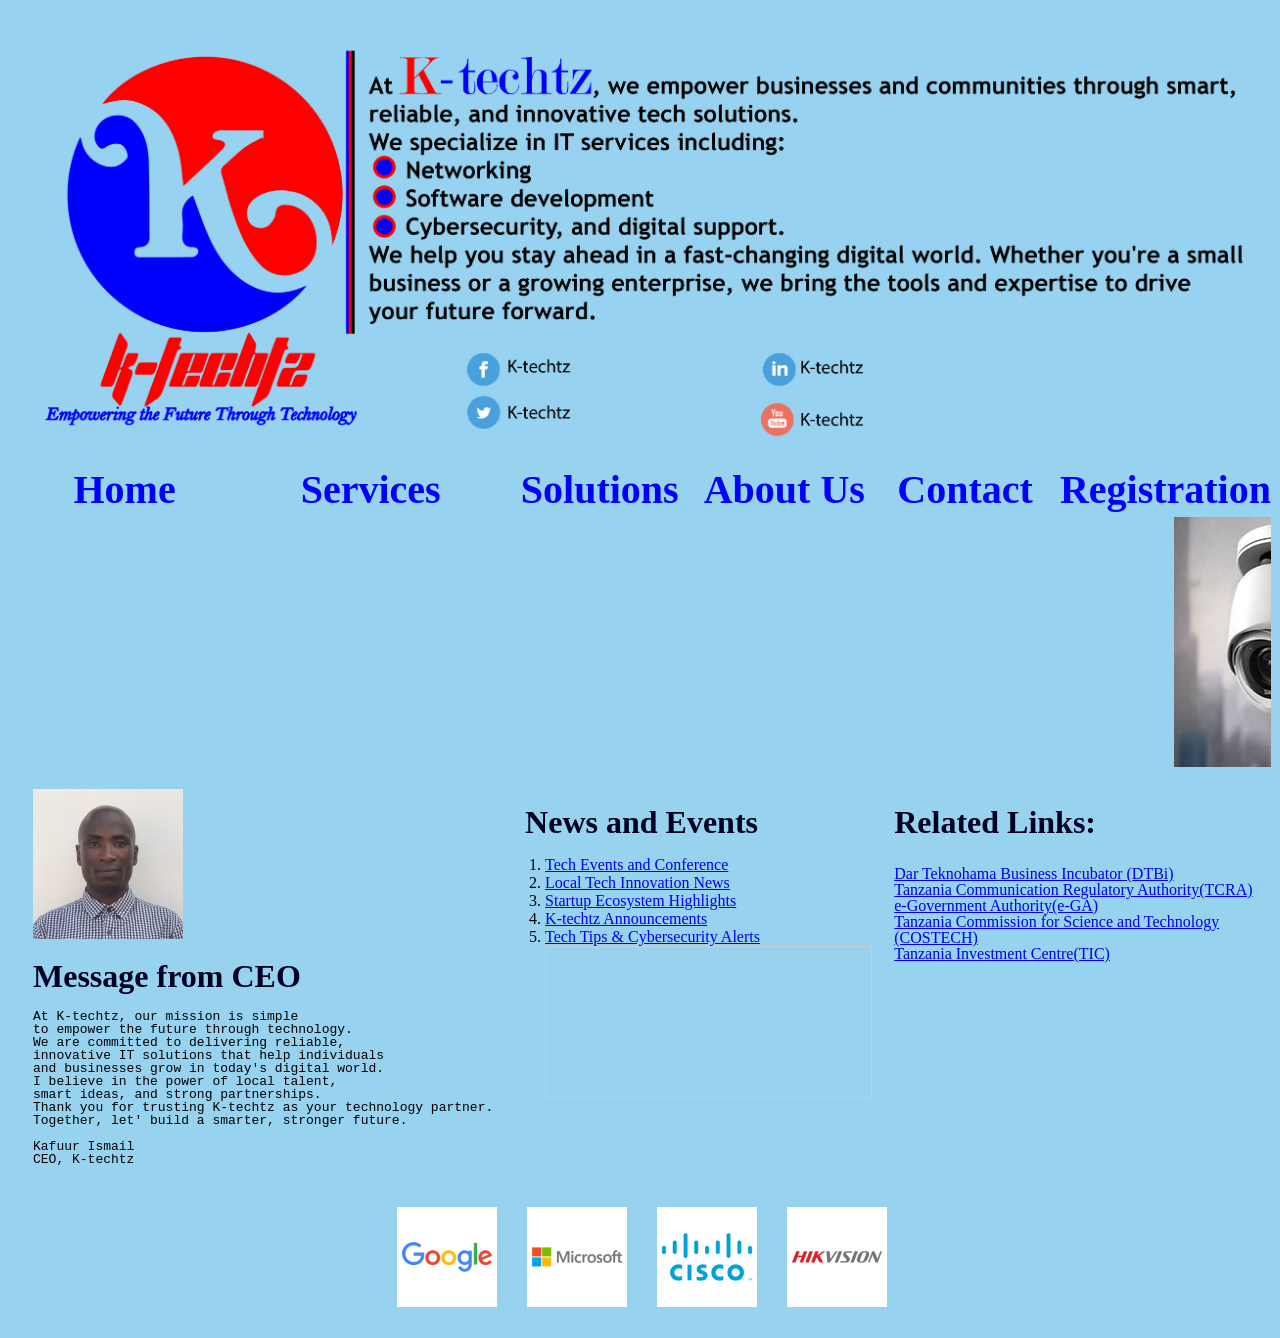
<file: index.html>
<!DOCTYPE html>
<html>
<head>
<title>Website</title>
<Link rel="icon" type="image/X-icon" href="ktech.ico">
<Link rel="stylesheet" href="cbe.css">
</head>
<body>
<table class="cbe">
<tr>
<td colspan=6><img src="header.jpg" alt="K-techtz" width=100%></td>
</tr>
<tr align=center id="heading">
<td width=16.6% ><a href="index.html" id="under" id="under:hover">Home</a></td>
<td width=16.6%><a href="Services.html" id="under" id="under:hover">Services</a></td>
<td width=16.6%><a href="Solutions.html" id="under" id="under:hover">Solutions</a></td>
<td width=16.6%><a href="Aboutus.html" id="under" id="under:hover">About Us</a></td>
<td width=16.6%><a href="Contact.html" id="under" id="under:hover">Contact</a></td>
<td width=16.6%><a href="Registration.html" id="under" id="under:hover">Registration</a></td>
</tr>
<tr>
<td colspan=6 id="td">
<marquee direction="left" scrollamount="10" scrolldelay="100" loop="infinite">
<img src="CCTV2.jpg" alt="Networking" height=100%>
<img src="1.jpg" alt="Networking" height=100%>
<img src="Networking.jpg" alt="Networking" height=100%>
<img src="2.jpg" alt="Networking" height=100%>
<img src="printer.jpg" alt="Networking" height=100%>
<img src="Networking2.jpg" alt="Networking" height=100%>
<img src="Networking1.jpg" alt="Networking" height=100%>
</marquee>
</td>
</tr>
<tr>
<td colspan=2 id="td">
<img src="CEO.jpg" alt="CEO" id="im">
<p id="c">Message from CEO</p>
<pre id="ceo">At K-techtz, our mission is simple 
to empower the future through technology. 
We are committed to delivering reliable, 
innovative IT solutions that help individuals 
and businesses grow in today&apos;s digital world.
I believe in the power of local talent, 
smart ideas, and strong partnerships. 
Thank you for trusting K-techtz as your technology partner. 
Together, let&apos; build a smarter, stronger future.

Kafuur Ismail
CEO, K-techtz</pre>
<td colspan=2 id="td">
<p id="c">News and Events</p>
<p id="oc">
<ol type="1">
<li><a href="1. Tech Events and Conference.html" target="newsFrame">Tech Events and Conference</a></li>
<li><a href="2. Local Tech Innovation News.html" target="newsFrame">Local Tech Innovation News</a></li>
<li><a href="3. Startup Ecosystem Highlights.html" target="newsFrame">Startup Ecosystem Highlights</a></li>
<li><a href="4. K-techtz Announcements.html" target="newsFrame">K-techtz Announcements</a></li>
<li><a href="5. Tech Tips & Cybersecurity Alerts.html" target="newsFrame">Tech Tips & Cybersecurity Alerts</a></li>
<iframe name="newsFrame" width="100%" height="100%" style="border:1px solid #ccc;"></iframe>
</ol>
</p>
</td>



<td colspan=2 id="td">
<p  id="c">Related Links:</p>
<p  id="related">
<a href="https://teknohama.or.tz/" target="_blank">Dar Teknohama Business Incubator (DTBi)</a><br>
<a href="https://www.tcra.go.tz" target="_blank">Tanzania Communication Regulatory Authority(TCRA)</a><br>
<a href="https://www.ega.go.tz" target="_blank">e-Government Authority(e-GA)</a><br>
<a href="https://www.costech.or.tz" target="_blank">Tanzania Commission for Science and Technology (COSTECH)</a><br>
<a href="https://www.tic.go.tz" target="_blank">Tanzania Investment Centre(TIC)</a>
</p>
</td>
</tr>
<tr>
<td colspan=5>
</td>
</tr>
<tr align="center">
    <td colspan="6">
        <div class="foot">
        <img src="google.png" alt="GOOGLE" class="img" >
        <img src="microsoft.png" alt="MICROSOFT" class="img">
       <img src="cisco.png" alt="CISCO NETWORK" class="img" class="foot">    
        <img src="hik.png" alt="HIK VISION" class="img">
        </div>
    </td>
</tr>
</table>
</body>
</thml>
</file>
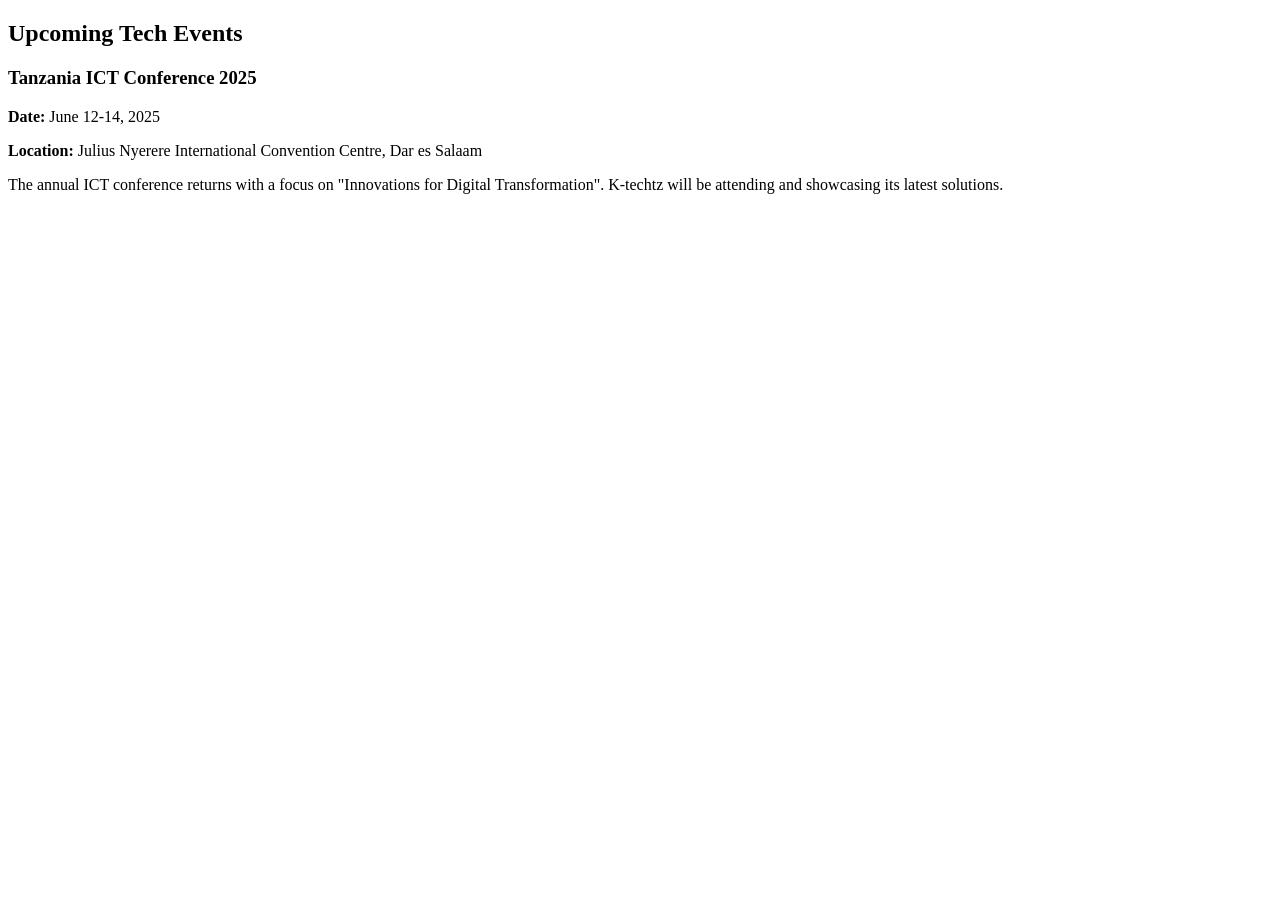
<file: 1. Tech Events and Conference.html>
<!DOCTYPE html>
<html lang="en">
<head>
  <title>Tech Events</title>
</head>
<body>
  <section>
    <h2>Upcoming Tech Events</h2>
    <article>
      <h3>Tanzania ICT Conference 2025</h3>
      <p><strong>Date:</strong> June 12-14, 2025</p>
      <p><strong>Location:</strong> Julius Nyerere International Convention Centre, Dar es Salaam</p>
      <p>The annual ICT conference returns with a focus on "Innovations for Digital Transformation". K-techtz will be attending and showcasing its latest solutions.</p>
    </article>
  </section>
</body>
</html>
</file>
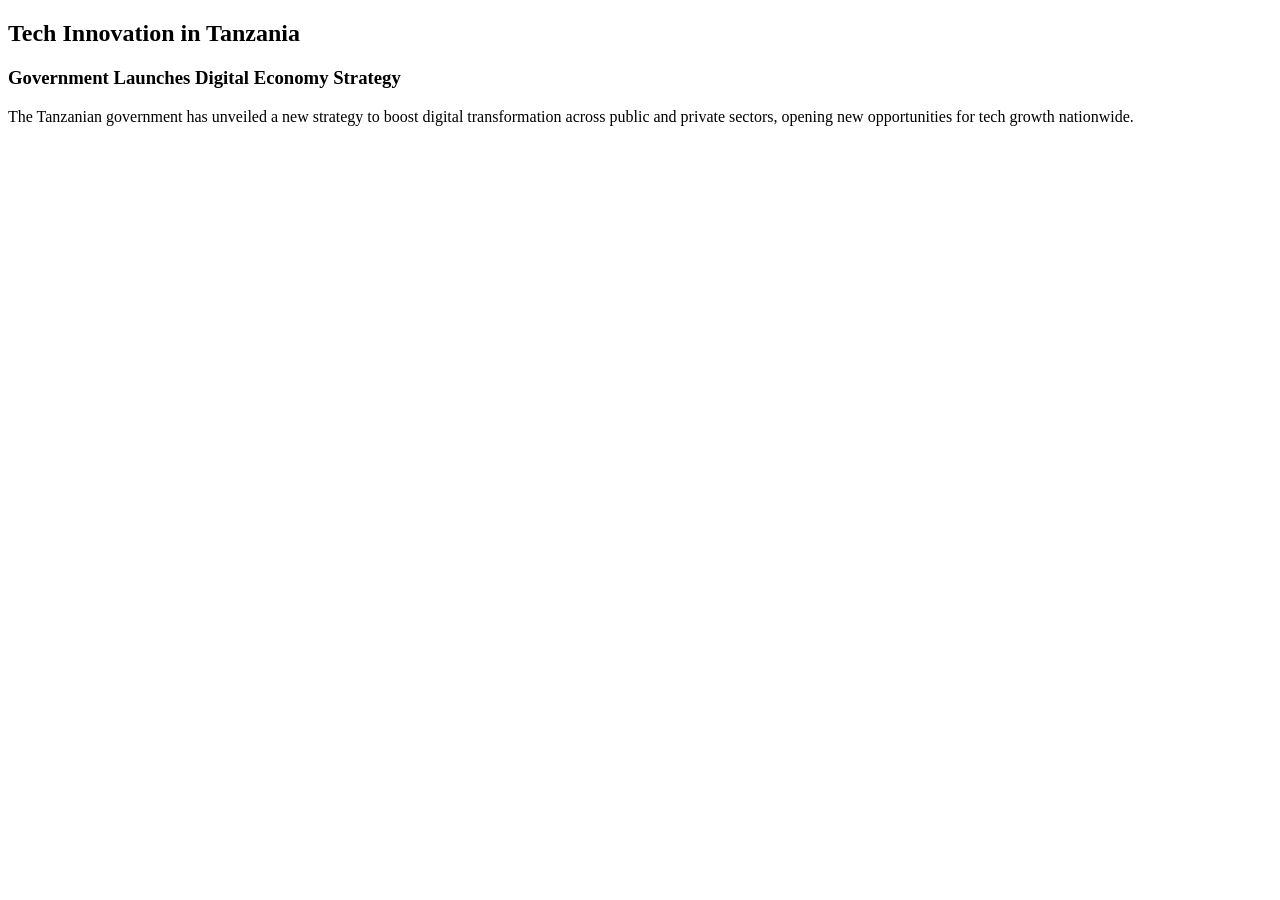
<file: 2. Local Tech Innovation News.html>
<!DOCTYPE html>
<html>
<head>
  <title>Tech Innovation News</title>
</head>
<body>
  <section>
    <h2>Tech Innovation in Tanzania</h2>
    <article>
      <h3>Government Launches Digital Economy Strategy</h3>
      <p>The Tanzanian government has unveiled a new strategy to boost digital transformation across public and private sectors, opening new opportunities for tech growth nationwide.</p>
    </article>
  </section>
</body>
</html>
</file>
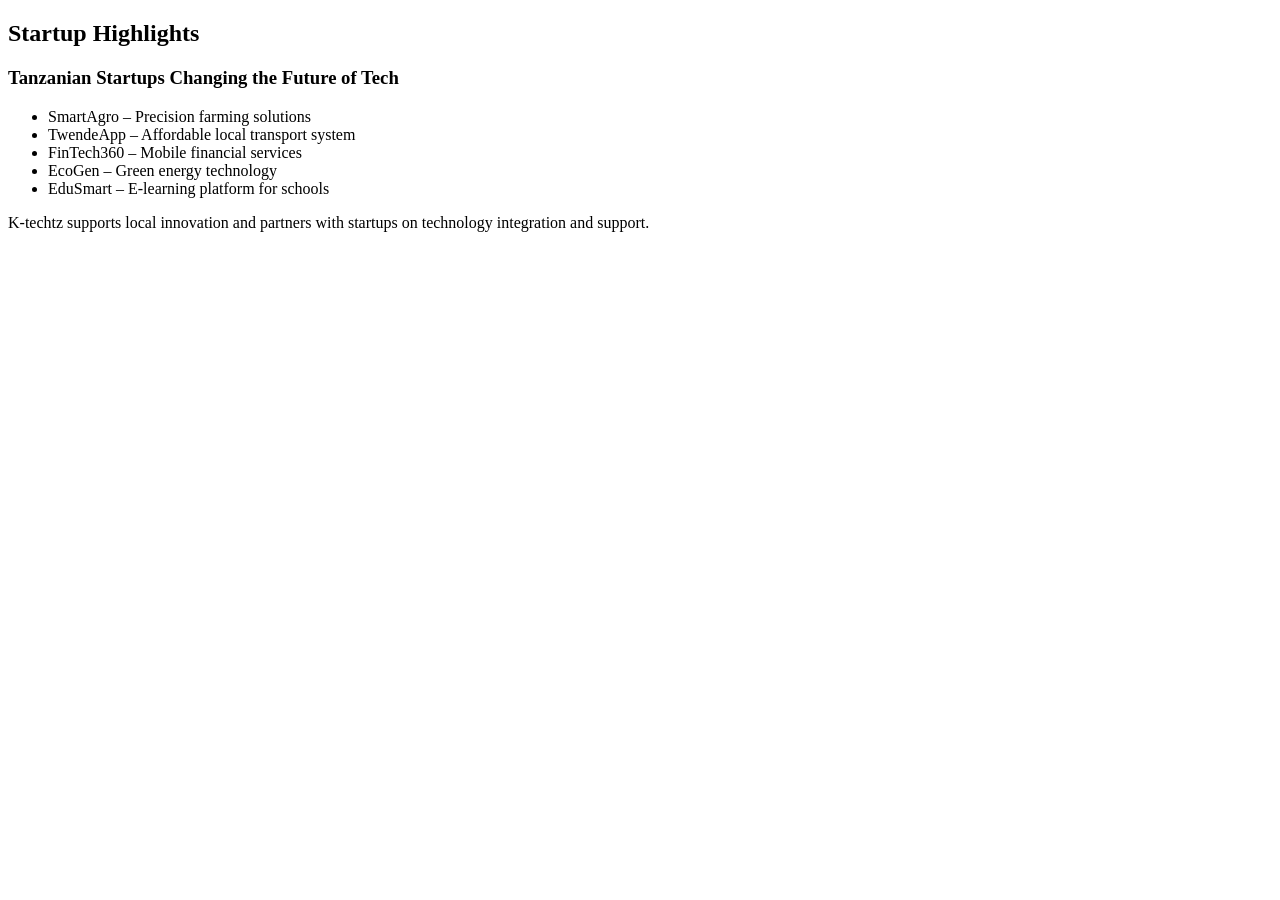
<file: 3. Startup Ecosystem Highlights.html>
<!DOCTYPE html>
<html lang="en">
<head>
  <title>Startup Ecosystem</title>
</head>
<body>
  <section>
    <h2>Startup Highlights</h2>
    <article>
      <h3> Tanzanian Startups Changing the Future of Tech</h3>
      <ul>
        <li>SmartAgro &ndash; Precision farming solutions</li>
        <li>TwendeApp &ndash; Affordable local transport system</li>
        <li>FinTech360 &ndash; Mobile financial services</li>
        <li>EcoGen &ndash; Green energy technology</li>
        <li>EduSmart &ndash; E-learning platform for schools</li>
      </ul>
      <p>K-techtz supports local innovation and partners with startups on technology integration and support.</p>
    </article>
  </section>
</body>
</html>
</file>
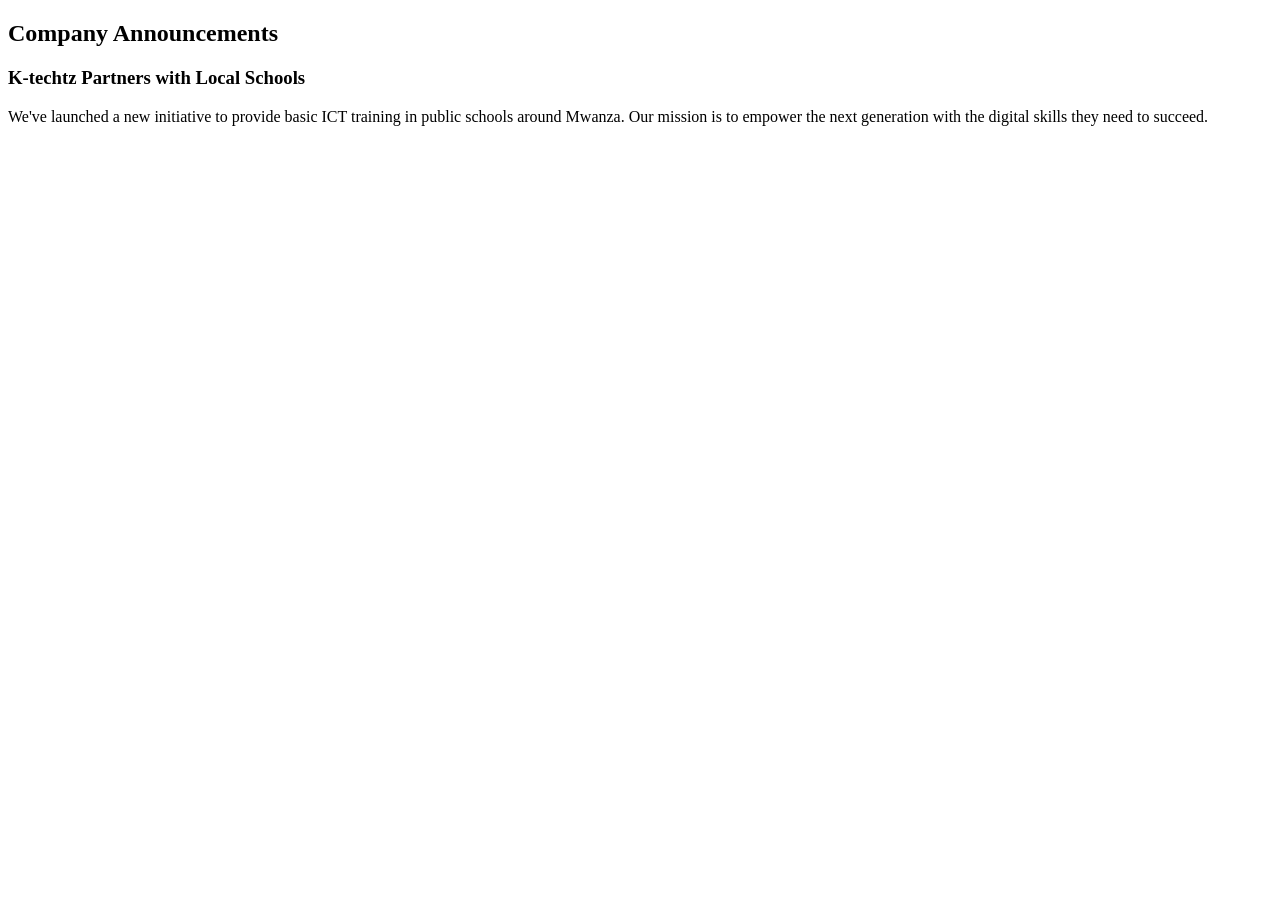
<file: 4. K-techtz Announcements.html>
<!DOCTYPE html>
<html lang="en">
<head>
  <title>K-techtz Announcements</title>
</head>
<body>
  <section>
    <h2>Company Announcements</h2>
    <article>
      <h3>K-techtz Partners with Local Schools</h3>
      <p>We&apos;ve launched a new initiative to provide basic ICT training in public schools around Mwanza. Our mission is to empower the next generation with the digital skills they need to succeed.</p>
    </article>
  </section>
</body>
</html>
</file>
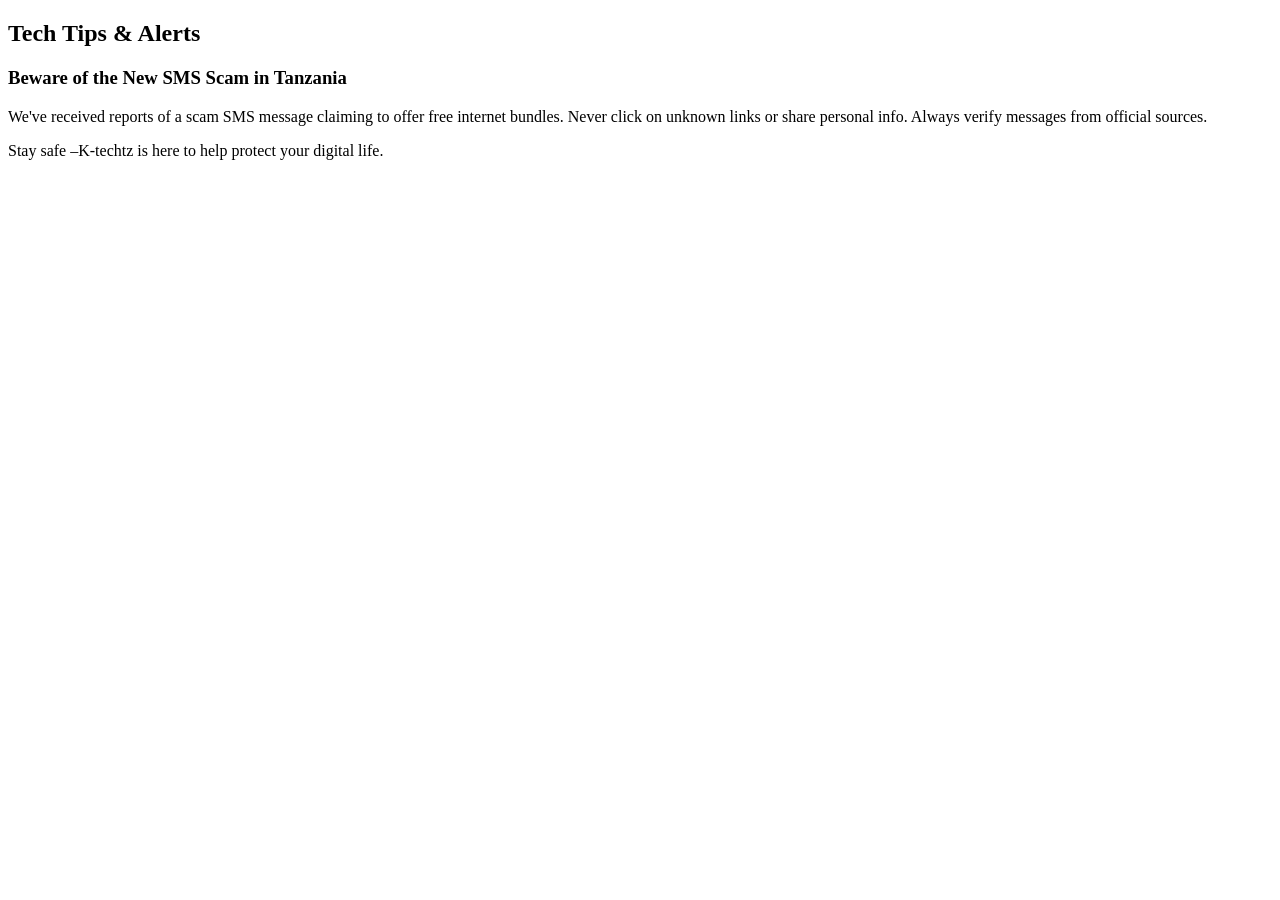
<file: 5. Tech Tips & Cybersecurity Alerts.html>
<!DOCTYPE html>
<html>
<html lang="en">
<head>
  <title>Cybersecurity Alert</title>
</head>
<body>
  <section>
    <h2>Tech Tips & Alerts</h2>
    <article>
      <h3>Beware of the New SMS Scam in Tanzania</h3>
      <p>We&apos;ve received reports of a scam SMS message claiming to offer free internet bundles. Never click on unknown links or share personal info. Always verify messages from official sources.</p>
      <p>Stay safe &ndash;K-techtz is here to help protect your digital life.</p>
    </article>
  </section>
</body>
</html>
</file>
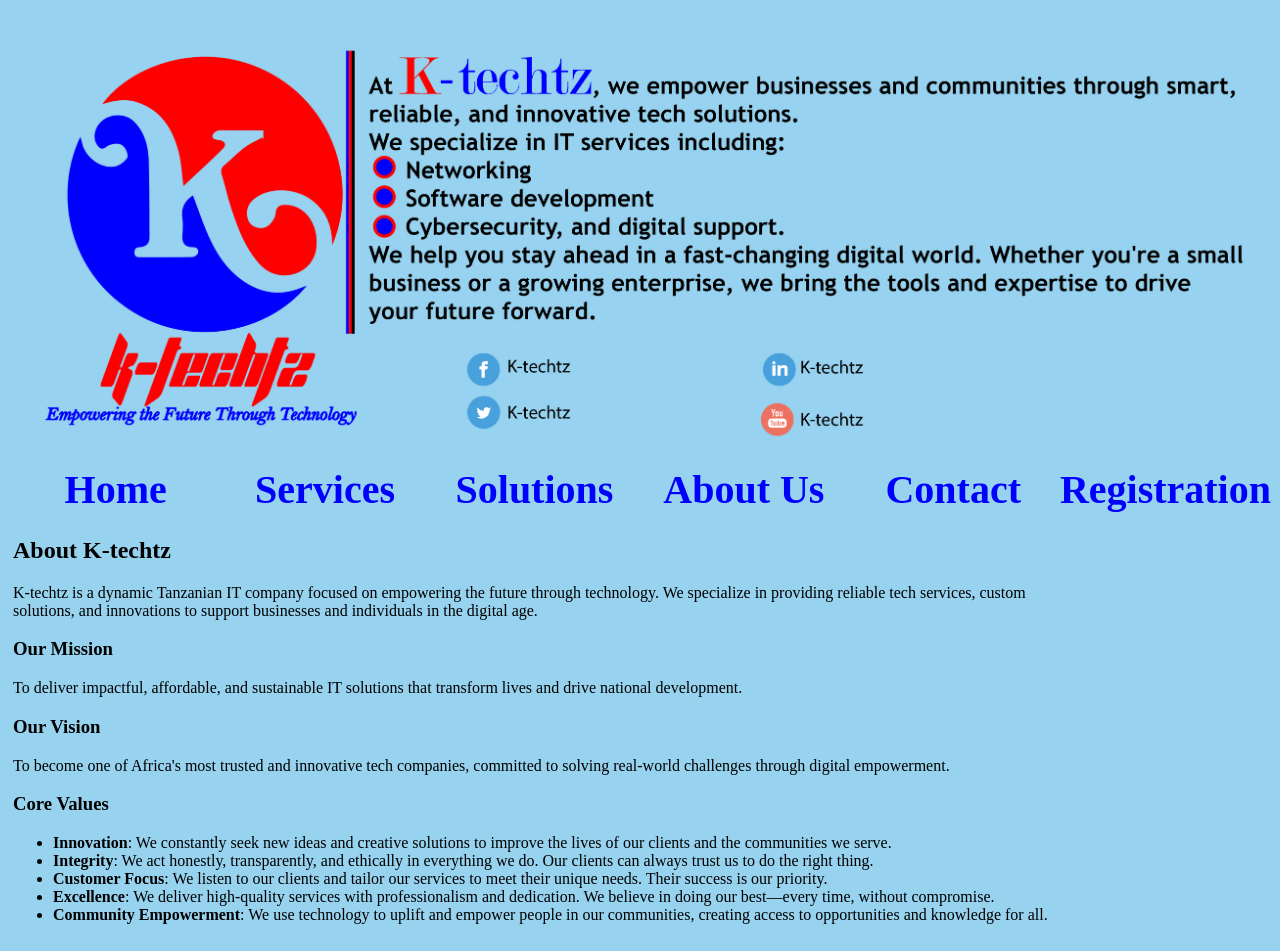
<file: Aboutus.html>
<!DOCTYPE html>
<html>
<head>
<title>Website</title>
<Link rel="icon" type="image/X-icon" href="images/ktech.ico">
<Link rel="stylesheet" href="cbe.css">
</head>
<body>
<table class="cbe">
<tr>
<td colspan=6><img src="header.jpg" alt="K-techtz" width=100%></td>
</tr>
<tr align=center id="heading">
<td width=16.6% ><a href="index.html" id="under" id="under:hover">Home</a></td>
<td width=16.6%><a href="Services.html" id="under" id="under:hover">Services</a></td>
<td width=16.6%><a href="Solutions.html" id="under" id="under:hover">Solutions</a></td>
<td width=16.6%><a href="Aboutus.html" id="under" id="under:hover">About Us</a></td>
<td width=16.6%><a href="Contact.html" id="under" id="under:hover">Contact</a></td>
<td width=16.6%><a href="Registration.html" id="under" id="under:hover">Registration</a></td>
</tr>
<tr>
<td colspan=5>
 <h2>About K-techtz</h2>
  <p>K-techtz is a dynamic Tanzanian IT company focused on empowering the future through technology. 
  We specialize in providing reliable tech services, custom solutions, and innovations to support businesses and individuals in the digital age.</p>

  <h3>Our Mission</h3>
  <p>To deliver impactful, affordable, and sustainable IT solutions that transform lives and drive national development.</p>

  <h3>Our Vision</h3>
  <p>To become one of Africa's most trusted and innovative tech companies, committed to solving real-world challenges through digital empowerment.</p>

  <h3>Core Values</h3>
  <ul>
    <li><strong>Innovation</strong>: We constantly seek new ideas and creative solutions to improve the lives of our clients and the communities we serve.</li>
    
    <li><strong>Integrity</strong>: We act honestly, transparently, and ethically in everything we do. Our clients can always trust us to do the right thing.</li>
    
    <li><strong>Customer Focus</strong>: We listen to our clients and tailor our services to meet their unique needs. Their success is our priority.</li>
    
    <li><strong>Excellence</strong>: We deliver high-quality services with professionalism and dedication. We believe in doing our best—every time, without compromise.</li>
    
    <li><strong>Community Empowerment</strong>: We use technology to uplift and empower people in our communities, creating access to opportunities and knowledge for all.</li>
  </ul>
</td>

</tr>
</table>
</body>
</thml>
</file>
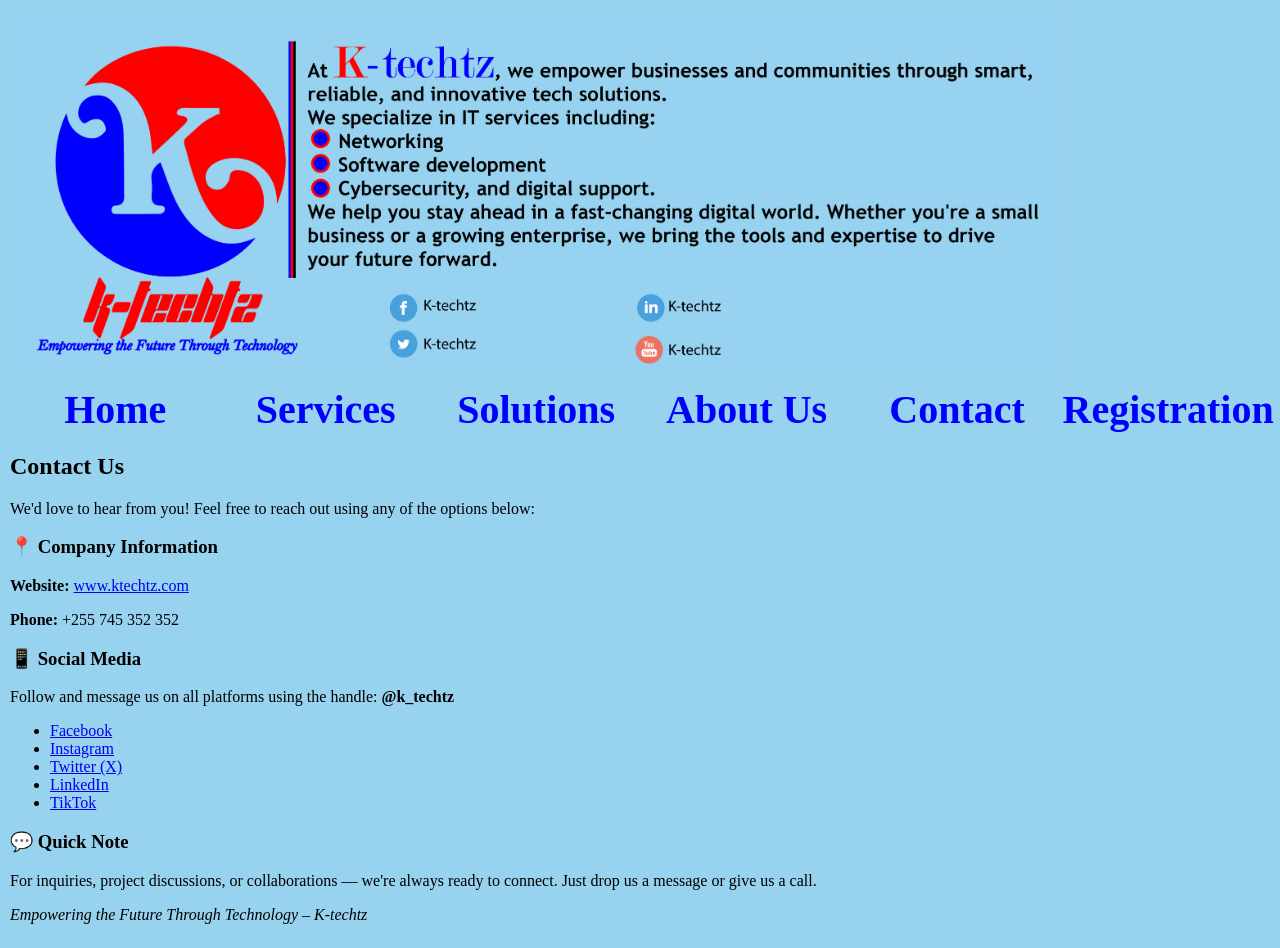
<file: Contact.html>
<!DOCTYPE html>
<html>
<head>
<title>Website</title>
<Link rel="icon" type="image/X-icon" href="images/ktech.ico">
<Link rel="stylesheet" href="cbe.css">
</head>
<body>
<table border=0 cellspacing=0 cellpadding=0 align=center width=100%>
<tr>
<td colspan=5><img src="header.jpg" alt="K-techtz" width=100%></td>
</tr>
<tr align=center id="heading">
<td width=16.6% ><a href="index.html" id="under" id="under:hover">Home</a></td>
<td width=16.6%><a href="Services.html" id="under" id="under:hover">Services</a></td>
<td width=16.6%><a href="Solutions.html" id="under" id="under:hover">Solutions</a></td>
<td width=16.6%><a href="Aboutus.html" id="under" id="under:hover">About Us</a></td>
<td width=16.6%><a href="Contact.html" id="under" id="under:hover">Contact</a></td>
<td width=16.6%><a href="Registration.html" id="under" id="under:hover">Registration</a></td>
</tr>
<tr>
<td colspan=5>
  <h2>Contact Us</h2>
  <p>We'd love to hear from you! Feel free to reach out using any of the options below:</p>

  <h3>📍 Company Information</h3>
  <p><strong>Website:</strong> <a href="https://ktechtz.com" target="_blank">www.ktechtz.com</a></p>
  <p><strong>Phone:</strong> +255 745 352 352</p>

  <h3>📱 Social Media</h3>
  <p>Follow and message us on all platforms using the handle: <strong>@k_techtz</strong></p>
  <ul>
    <li><a href="https://www.facebook.com/k_techtz" target="_blank">Facebook</a></li>
    <li><a href="https://www.instagram.com/k_techtz" target="_blank">Instagram</a></li>
    <li><a href="https://www.twitter.com/k_techtz" target="_blank">Twitter (X)</a></li>
    <li><a href="https://www.linkedin.com/in/k_techtz" target="_blank">LinkedIn</a></li>
    <li><a href="https://www.tiktok.com/@k_techtz" target="_blank">TikTok</a></li>
  </ul>

  <h3>💬 Quick Note</h3>
  <p>For inquiries, project discussions, or collaborations — we're always ready to connect. Just drop us a message or give us a call.</p>

  <p><em>Empowering the Future Through Technology – K-techtz</em></p>
</td>

</tr>
</table>
</body>
</thml>
</file>
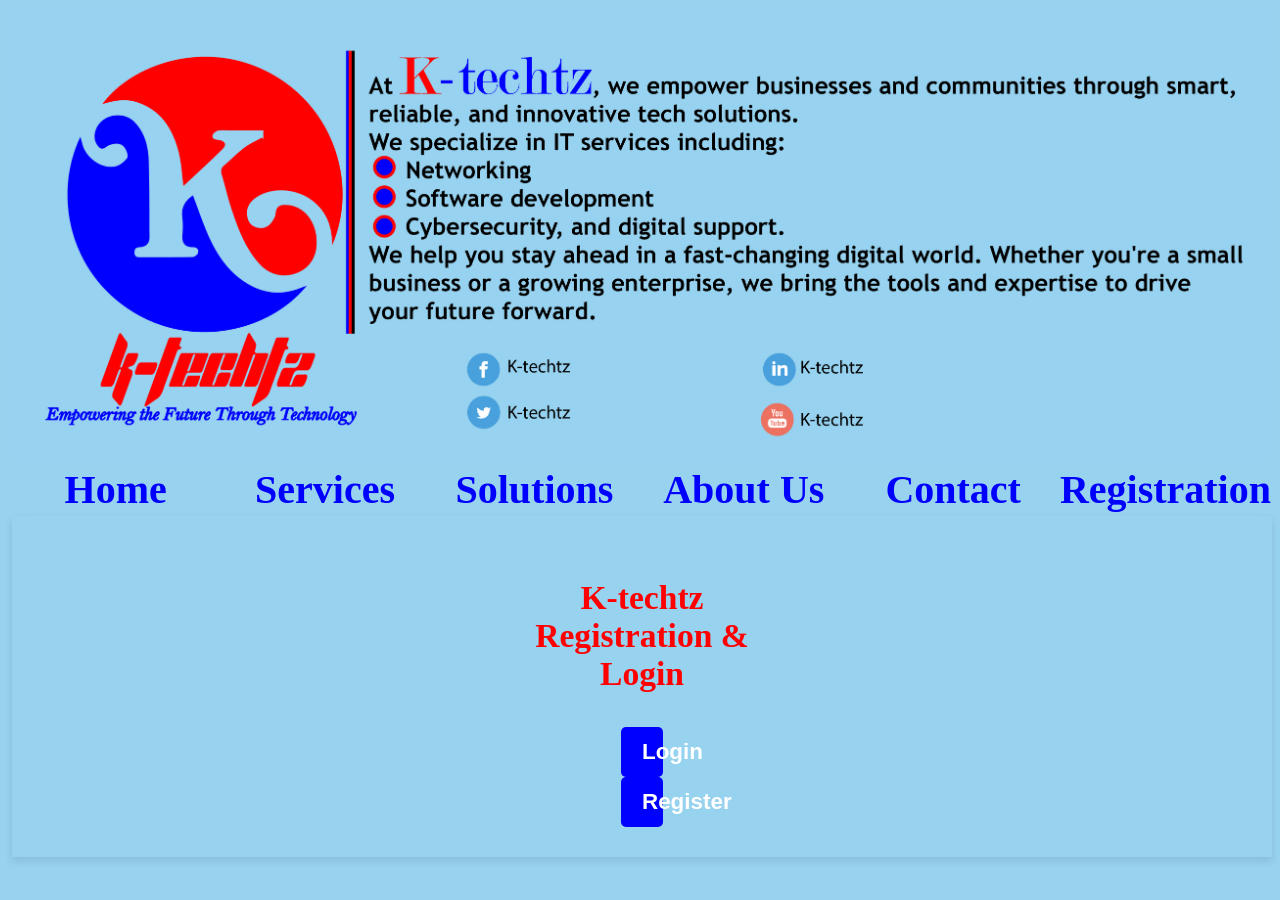
<file: Registration.html>
<!DOCTYPE html>
<html>
<head>
    <title>Website</title>
    <link rel="icon" type="image/x-icon" href="images/ktech.ico">
    <link rel="stylesheet" href="cbe.css">
</head>
<body>
    <table class="cbe" width="100%">
        <tr>
            <td colspan="6"><img src="header.jpg" alt="K-techtz" width="100%"></td>
        </tr>
       <tr align=center id="heading">
<td width=16.6% ><a href="index.html" id="under" id="under:hover">Home</a></td>
<td width=16.6%><a href="Services.html" id="under" id="under:hover">Services</a></td>
<td width=16.6%><a href="Solutions.html" id="under" id="under:hover">Solutions</a></td>
<td width=16.6%><a href="Aboutus.html" id="under" id="under:hover">About Us</a></td>
<td width=16.6%><a href="Contact.html" id="under" id="under:hover">Contact</a></td>
<td width=16.6%><a href="Registration.html" id="under" id="under:hover">Registration</a></td>
</tr>
        <tr>
            <td colspan="6" id="container">
                <p id="h">K-techtz Registration & Login</p>

                <div>
                    <button onclick="showForm('login')">Login</button>
                    <button onclick="showForm('register')">Register</button>
                </div>

                <!-- Login Form -->
                <form id="login-form" style="display:none;" method="POST" action="auth.php">
                    <h3>Login</h3>
                    <input type="hidden" name="action" value="login">

                    <label>Username:</label>
                    <input type="text" name="log-username" required>

                    <label>Password:</label>
                    <input type="password" name="log-password" required>

                    <button type="submit">Login</button>
                </form>

                <!-- Registration Form -->
                <form id="register-form" style="display:none;" method="POST" action="auth.php">
                    <h3>Register</h3>
                    <input type="hidden" name="action" value="register">

                    <label>Full Name:</label>
                    <input type="text" name="fullname" required>

                    <label>Email:</label>
                    <input type="email" name="email" required>

                    <label>Phone Number:</label>
                    <input type="text" name="country_code" placeholder="Country Code (e.g. +255)" required>
                    <input type="tel" name="phone" placeholder="Phone number" required>

                    <label>Date of Birth:</label>
                    <input type="date" name="dob" required>

                    <label>Gender:</label>
                    <select name="gender" required>
                        <option value="">-- Select Gender --</option>
                        <option value="Male">Male</option>
                        <option value="Female">Female</option>
                        <option value="Other">Other</option>
                    </select>

                    <label>City:</label>
                    <input type="text" name="city" required>

                    <label>Select Service:</label>
                    <select name="service" required>
                        <option value="">-- Select Service --</option>
                        <option value="Web Development">Web Development</option>
                        <option value="Mobile App Development">Mobile App Development</option>
                        <option value="IT Support">IT Support</option>
                        <option value="Cybersecurity">Cybersecurity</option>
                    </select>

                    <label>Service Details:</label>
                    <textarea name="details" rows="4" placeholder="Please describe in detail the services you need." required></textarea>

                    <label>Username:</label>
                    <input type="text" name="username" required>

                    <label>Password:</label>
                    <input type="password" name="password" required>

                    <label>Confirm Password:</label>
                    <input type="password" name="confirm_password" required>

                    <div class="error" id="error-msg"></div>

                    <button type="submit">Register</button>
                </form>
            </td>
        </tr>
    </table>

    <script>
        function showForm(type) {
            document.getElementById("login-form").style.display = type === "login" ? "block" : "none";
            document.getElementById("register-form").style.display = type === "register" ? "block" : "none";
        }
    </script>
</body>
</html>
</file>
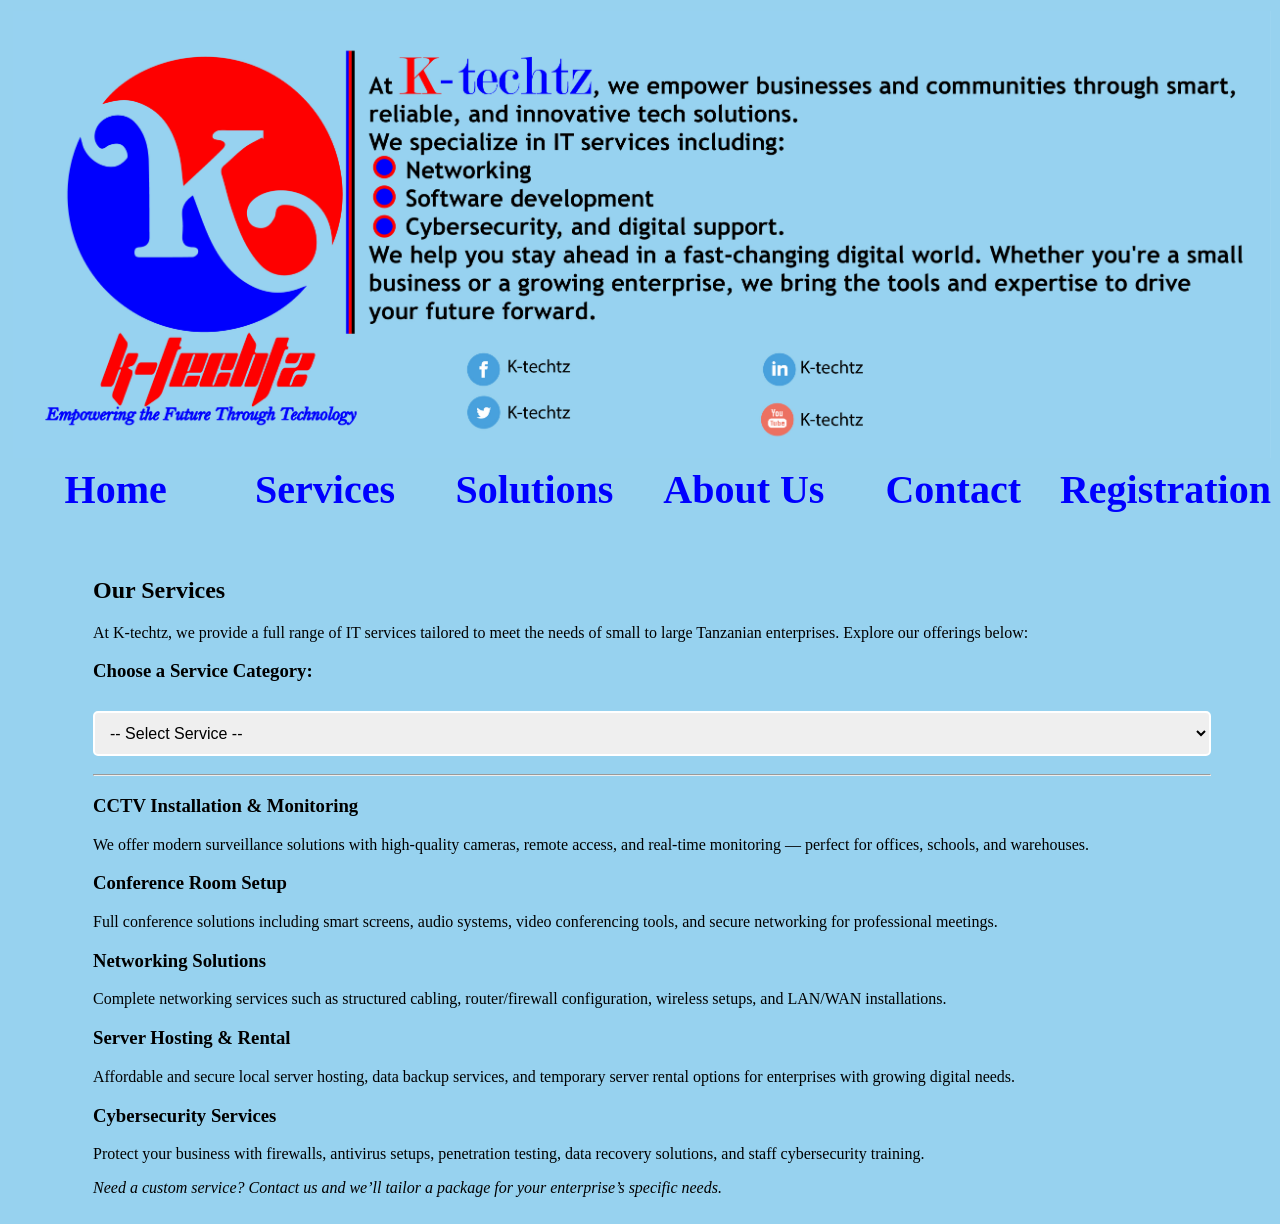
<file: Services.html>
<!DOCTYPE html>
<html>
<head>
<title>Website</title>
<Link rel="icon" type="image/X-icon" href="images/ktech.ico">
<Link rel="stylesheet" href="cbe.css">
</head>
<body>
<table class="cbe">
<tr>
<td colspan=6><img src="header.jpg" alt="K-techtz" width=100%></td>
</tr>
<tr align=center id="heading">
<td width=16.6% ><a href="index.html" id="under" id="under:hover">Home</a></td>
<td width=16.6%><a href="Services.html" id="under" id="under:hover">Services</a></td>
<td width=16.6%><a href="Solutions.html" id="under" id="under:hover">Solutions</a></td>
<td width=16.6%><a href="Aboutus.html" id="under" id="under:hover">About Us</a></td>
<td width=16.6%><a href="Contact.html" id="under" id="under:hover">Contact</a></td>
<td width=16.6%><a href="Registration.html" id="under" id="under:hover">Registration</a></td>
</tr>
<tr>
<td colspan=6 >
 <div id="margin">
 <h2>Our Services</h2>
  <p>At K-techtz, we provide a full range of IT services tailored to meet the needs of small to large Tanzanian enterprises. Explore our offerings below:</p>

  <h3>Choose a Service Category:</h3>
  <select onchange="location = this.value;">
    <option selected disabled>-- Select Service --</option>
    <option value="#cctv">CCTV Installation & Monitoring</option>
    <option value="#conference">Conference Room Setup</option>
    <option value="#networking">Networking Solutions</option>
    <option value="#servers">Server Hosting & Rental</option>
    <option value="#cyber">Cybersecurity Services</option>
  </select>

  <hr>

  <h3 id="cctv">CCTV Installation & Monitoring</h3>
  <p>We offer modern surveillance solutions with high-quality cameras, remote access, and real-time monitoring — perfect for offices, schools, and warehouses.</p>

  <h3 id="conference">Conference Room Setup</h3>
  <p>Full conference solutions including smart screens, audio systems, video conferencing tools, and secure networking for professional meetings.</p>

  <h3 id="networking">Networking Solutions</h3>
  <p>Complete networking services such as structured cabling, router/firewall configuration, wireless setups, and LAN/WAN installations.</p>

  <h3 id="servers">Server Hosting & Rental</h3>
  <p>Affordable and secure local server hosting, data backup services, and temporary server rental options for enterprises with growing digital needs.</p>

  <h3 id="cyber">Cybersecurity Services</h3>
  <p>Protect your business with firewalls, antivirus setups, penetration testing, data recovery solutions, and staff cybersecurity training.</p>

  <p><em>Need a custom service? Contact us and we’ll tailor a package for your enterprise’s specific needs.</em></p></td>
</div>
</tr>
</table>
</body>
</thml>
</file>
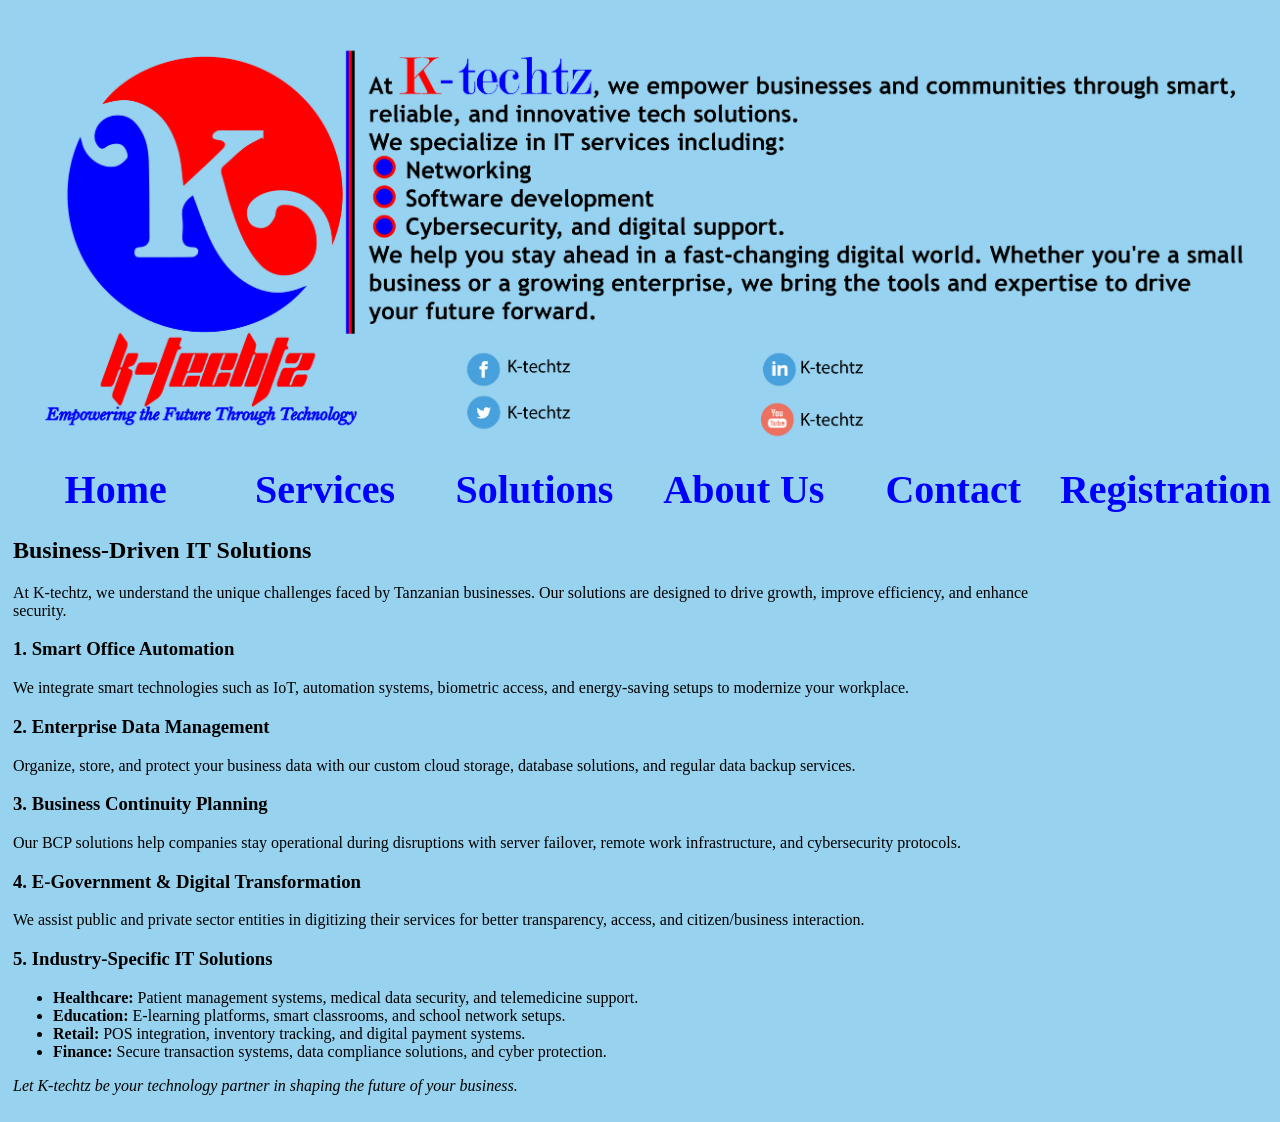
<file: Solutions.html>
<!DOCTYPE html>
<html>
<head>
<title>Website</title>
<Link rel="icon" type="image/X-icon" href="images/ktech.ico">
<Link rel="stylesheet" href="cbe.css">
</head>
<body>
<table class="cbe">
<tr>
<td colspan=6><img src="header.jpg" alt="K-techtz" width=100%></td>
</tr>
<tr align=center id="heading">
<td width=16.6% ><a href="index.html" id="under" id="under:hover">Home</a></td>
<td width=16.6%><a href="Services.html" id="under" id="under:hover">Services</a></td>
<td width=16.6%><a href="Solutions.html" id="under" id="under:hover">Solutions</a></td>
<td width=16.6%><a href="Aboutus.html" id="under" id="under:hover">About Us</a></td>
<td width=16.6%><a href="Contact.html" id="under" id="under:hover">Contact</a></td>
<td width=16.6%><a href="Registration.html" id="under" id="under:hover">Registration</a></td>
</tr>
<tr>
<td colspan=5>
<h2>Business-Driven IT Solutions</h2>
  <p>At K-techtz, we understand the unique challenges faced by Tanzanian businesses. Our solutions are designed to drive growth, improve efficiency, and enhance security.</p>

  <h3>1. Smart Office Automation</h3>
  <p>We integrate smart technologies such as IoT, automation systems, biometric access, and energy-saving setups to modernize your workplace.</p>

  <h3>2. Enterprise Data Management</h3>
  <p>Organize, store, and protect your business data with our custom cloud storage, database solutions, and regular data backup services.</p>

  <h3>3. Business Continuity Planning</h3>
  <p>Our BCP solutions help companies stay operational during disruptions with server failover, remote work infrastructure, and cybersecurity protocols.</p>

  <h3>4. E-Government & Digital Transformation</h3>
  <p>We assist public and private sector entities in digitizing their services for better transparency, access, and citizen/business interaction.</p>

  <h3>5. Industry-Specific IT Solutions</h3>
  <ul>
    <li><strong>Healthcare:</strong> Patient management systems, medical data security, and telemedicine support.</li>
    <li><strong>Education:</strong> E-learning platforms, smart classrooms, and school network setups.</li>
    <li><strong>Retail:</strong> POS integration, inventory tracking, and digital payment systems.</li>
    <li><strong>Finance:</strong> Secure transaction systems, data compliance solutions, and cyber protection.</li>
  </ul>

  <p><em>Let K-techtz be your technology partner in shaping the future of your business.</em></p>
</td>

</tr>
</table>
</body>
</thml>
</file>
<file: cbe.css>
body{
	background-color:#97d2ef;

	}


table{
	border-colapse:colapse;
	width:100%;
	border:;
	align:center;
	cellpadding:4px;   
	text-align:left;
	margin:2px 2px 2px 2px;
	cellspacing:1px;
	}


#im{
	position:relative;
	top:10px;
	padding-left:20px;
	width:150px;
	height:150px;
	}

#ceo{
	padding-left:20px;
	padding-top:0px;
	color:#000000;
	font-family:;
	font-style:normal;
	font-weight:normal;
	line-height:1;
	font-variant:normal;
	}

#c{
	
	padding-left:20px;
	padding-top:10px;
	color:#000020;
	font-family:;
	font-size:2rem;
	font-style:normal;
	font-weight:bold;
	line-height:0.1;
	font-variant:normal;
	}
#oc{
	align:top-left;
	padding-left:40px;
	padding-top:0px;
	color:#0000ff;
	font-family:;
	font-style:normal;
	font-weight:normal;
	font-variant:normal;
	}

#related{
	padding-left:20px;
	padding-top:10px;
	color:#000000;
	font-family:;
	font-style:normal;
	font-weight:normal;
	line-height:1;
	font-variant:normal;
	}

#td{
	text-align:left;
	vertical-align:top;
	}

#heading{

	color:#0000ff;
	font-family:;
	font-size:2.5rem;
	font-style:normal;
	font-weight:bold;
	font-variant:normal;
	}

#under{
		text-decoration:none;
		color:blue;
		hover-color:red;
	}

#under:hover{
		color:red;
		}




/*for login */



 log {
            background-color: #f5f5f5;
            font-family: Arial, sans-serif;
            color: #333;
        }

        /* Container for the form */
        #container {
            margin: 0 auto;
            background-color: #97d2ef;
            padding: 30px 521px ;
            
            box-shadow: 0 4px 8px rgba(0, 0, 0, 0.1);
        }

        /* Heading styling */
        #h {
            	text-align: center;
            	color: #ff0000;
				font-size:2.1rem;
				font-weight:bold;
        }

	button {
            	background-color: #0000ff;
				font-family: Arial, sans-serif;
            	color: white;
				font-weight:bold;
				font-size:1.4rem;
				margin: 9px 0px;
            	padding: 12px 21px;
            	border: none;
            	border-radius: 5px;
            	cursor: pointer;
            	width: 18%;
				top:20px;
				bottom:20px;
				text-align: center;
				margin: 0 auto;
				display: block;
        }



        label {
            	display: block;
            	font-weight: bold;
				font-size:1.2rem;
        }

        input[type="text"],
        input[type="email"],
        input[type="tel"],
        input[type="date"],
        input[type="password"],
        select,
        textarea {
            width: 100%;
            padding: 11px;
	    font-size:1rem;
            margin: 10px 0px;
            border: 2px solid #fff;
            border-radius: 5px;
            box-sizing: border-box;
        }

        textarea {
            resize: vertical;
        }


        button:hover {
            background-color: #ff0000;
        }



        .error {
            color: red;
            font-size: 14px;
            margin-top: 10px;
        }


        /* Hide login form by default */
        #login-form {
            display: none;
        }
		.foot{
			display: flex;
			justify-content: center;
			gap: 30px;
			padding: 20px 0;
			width: 50px;
			height: 100px;
			object-fit:cover;
			
			
		}

		.img:hover{
			transform: scale(1.1);
			filter: brightness(110%) drop-shadow(2px 4px 6px gray);
			transition: transform 0.3s ease;
			cursor: pointer;
			object-fit: cover;      /* Ensures image fills circle */
			border-radius: 50%;     /* Makes it a circle */
		}

#margin{
	padding-left:80px;
	padding-right:40px;
	padding-top:40px;
	padding-right:60px;
}
</file>
